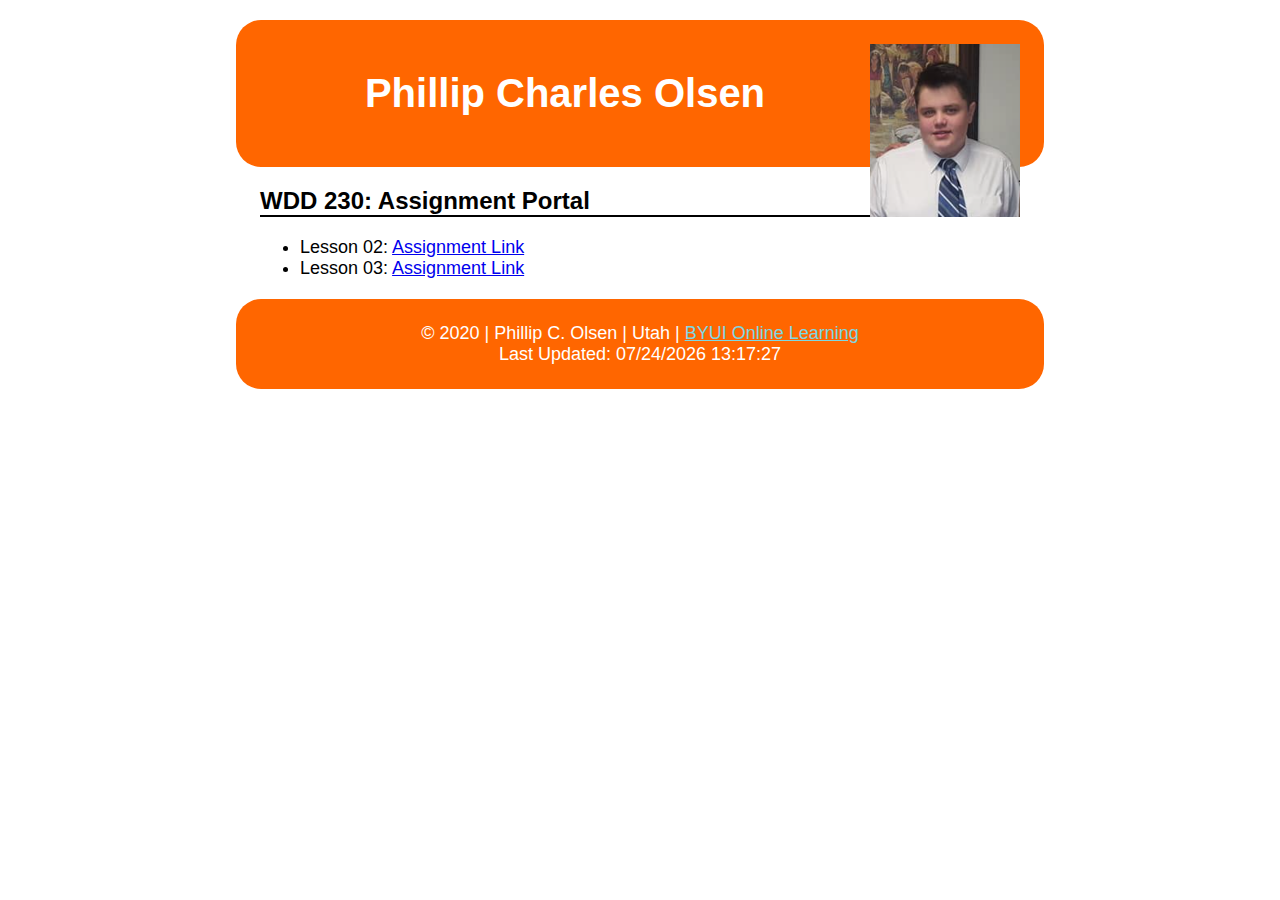
<file: index.html>
<!doctype html>
<html lang="en-us">
<head>
    <meta charset="utf-8">
    <meta name="viewport" content="width=device-width, initial-scale=1">
    <title>Phillip Charles Olsen</title>
    <meta name="description" content="Assignment portal for Phillip Charles Olsen in WDD 230: Web 
                                      Frontend Development at Brigham Young University - Idaho">
    <link href="https://fonts.googleapis.com/css2?family=Oswald&display=swap" rel="stylesheet">
    <link rel="stylesheet" href="CSS/normalize.css">
    <link href="./CSS/small.css" rel="stylesheet">
    <link href="./CSS/medium.css" rel="stylesheet">
    
</head>
<body>
    <header>
        <img src="./Media/profile.jpeg" alt="profilepic">
        <h1>Phillip Charles Olsen</h1>
    </header>
    <h2> WDD 230: Assignment Portal</h2>
    <nav>
        <ul>
            <li>Lesson 02: <a href="./lesson2/design-principles.html">Assignment Link</a></li>
            <li>Lesson 03: <a href="./lesson3/index.html">Assignment Link</a></li>
        </ul>
    </nav>

<footer>
    &copy; 2020 | Phillip C. Olsen | Utah | <a href="https://www.byui.edu/online" target="/">BYUI Online
        Learning</a> <br>

        <div>
            <script src="./Scripts/lastupdate.js"></script>
        </div>
</footer>
</body>
</html>
</file>
<file: CSS/small.css>
body {
    font-family: 'Oswald', sans-serif;
}

footer {
    text-align: center;
    background-color: rgb(255, 102, 0);
    color: #fff;
    text-align: center;
    padding: 1.5rem;
}

 footer a {
    color: rgb(125, 216, 228);
}

header,
h2,
nav,
main,
footer {
    margin: 1.25rem auto;
    max-width: 760px;
    
}

h1 {
    font-size: 1.5rem;
}

h2 {
    font-size: 1rem;
}

header {
    background-color: rgb(255, 102, 0);
    color: #fff;
    text-align: center;
    padding: 1.5rem;
}

header img {
    max-width: 150px;
    height: auto;
}
h2::after {
    content:' ';
    display:block;
    border:1px solid black;
}
body {
    font: 18px Arial;
}
</file>
<file: CSS/medium.css>
@media only screen and (min-width: 32.5em) {
    h1 {
        font-size: 2.5rem;
    }
    
    h2 {
        font-size: 1.5rem;
    }

    header, footer {
        border-radius: 25px;
    }


    header img {
        float: right;
    }


    }
</file>
